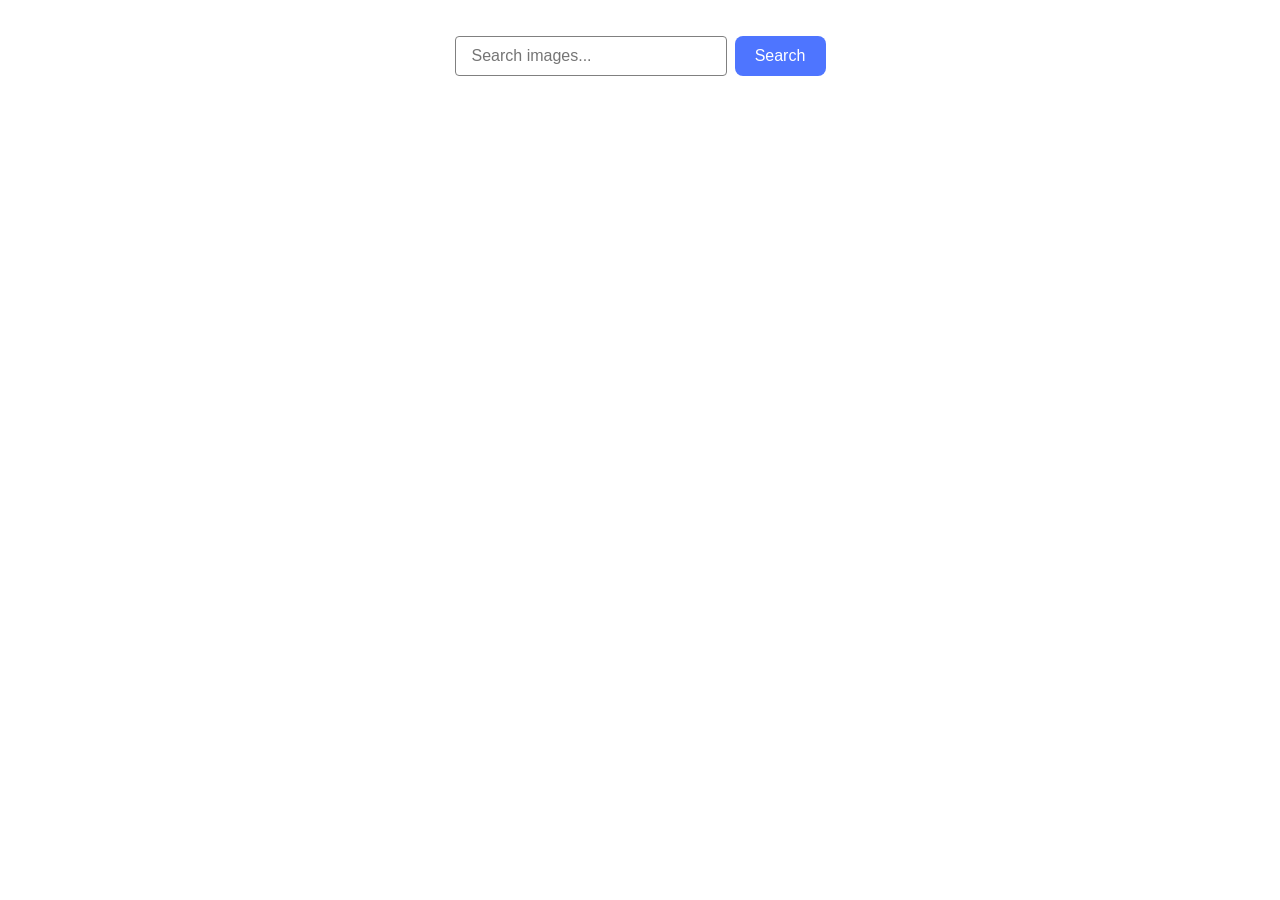
<file: src/index.html>
<!doctype html>
<html lang="en">
  <head>
    <meta charset="UTF-8" />
    <link rel="icon" type="image/svg+xml" href="/favicon.svg" />
    <meta name="viewport" content="width=device-width, initial-scale=1.0" />
    <title>Vanilla App Template</title>
    <link rel="stylesheet" href="./css/styles.css" />
  </head>
  <body>
    <form class="form">
      <label>
        <input
          type="text"
          name="search-text"
          placeholder="Search images..."
          required
        />
      </label>
      <button type="submit">Search</button>
    </form>

    <span class="loader hidden"></span>

    <ul class="gallery"></ul>

    <button class="load-more hidden" type="button">Load more</button>

    <script type="module" src="./main.js"></script>
  </body>
</html>
</file>
<file: src/css/styles.css>
/**
  |============================
  | include css partials with
  | default @import url()
  |============================
*/
/* Common styles */
@import url('./reset.css');
@import url('./base.css');
@import url('./container.css');
</file>
